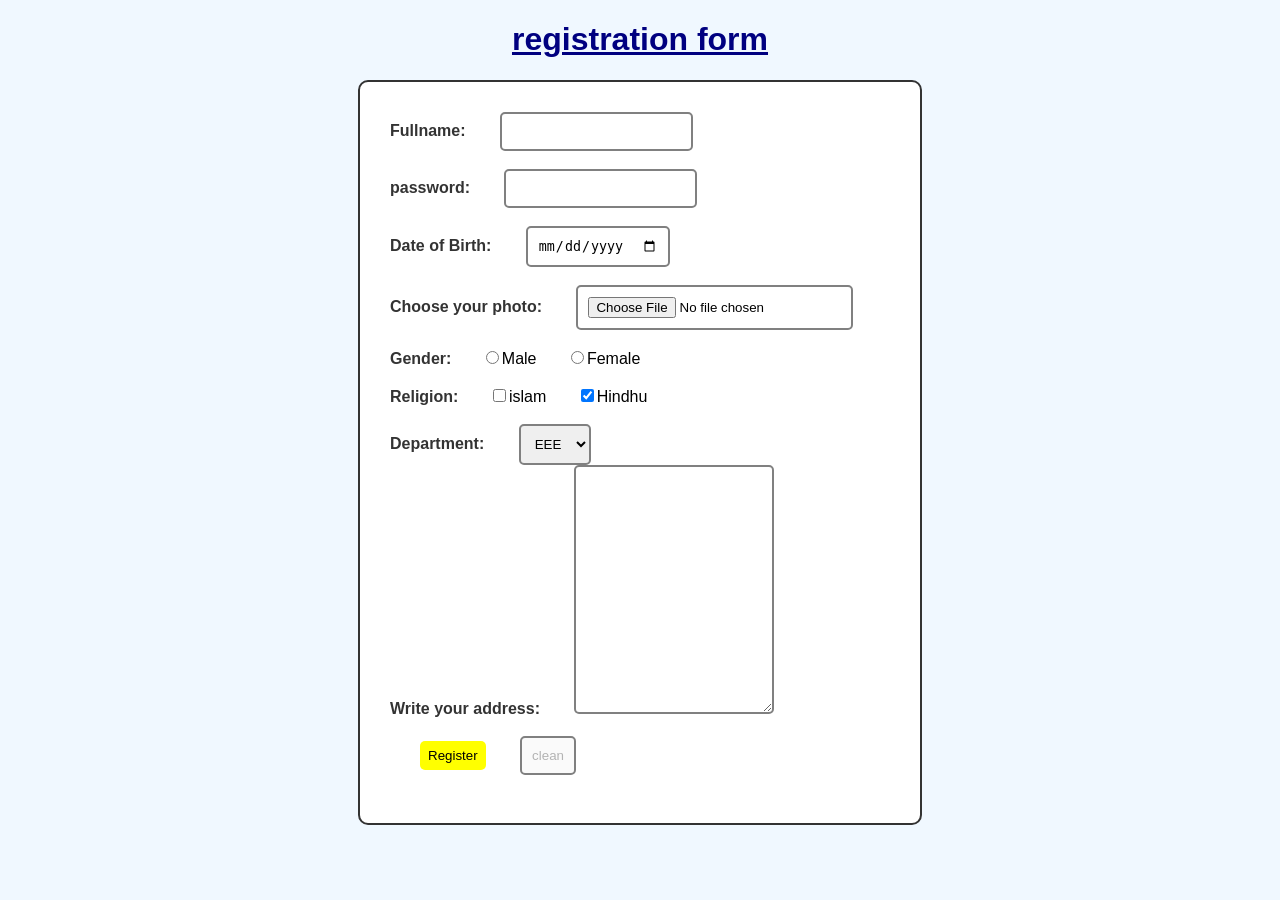
<file: lab1/index.html>
<!DOCTYPE HTML >
<html>
<head>
<title>hello form</title>
<link rel ="stylesheet" href ="Style.css">
</head>

<body>
<h1>registration form</h1>
<form>
<div>
<label for = "fullname"> Fullname: </label>
<input type = "text" name = "fullname"id="fullname"required>
</div><br>
<div>
<label for = "password"> password: </label>
<input type = "password" name = "password"id="password">
</div><br>
<div>
<label for = "dob"> Date of Birth: </label>
<input type = "Date" name = "dob"id="dob">
</div><br>
<div>
<label for = "image"> Choose your photo: </label>
<input type = "file" name = "photo"id="photo">
</div><br>
<div>
<label for = "gender"> Gender: </label>
<input type = "Radio" id = "gender"value="Male">Male
<input type = "Radio" id = "gender"value="Female">Female

</div><br>
<div>
<label for = "religion"> Religion: </label>
<input type = "checkbox" name = "r1"id="r1"value="islam">islam
<input type = "checkbox" name = "r3"id="r3"value="hindu"checked>Hindhu

</div><br>
<div>
<label for = "department"> Department: </label>
<select name = "department">
<option value = "CSE">CSE</option>
<option value = "EEE"selected>EEE</option>
</select>
<div>
<label for = "address"> Write your address: </label>
<textarea col ="5"rows="15"></textarea>
</div><br>
<div>
<input type = "submit" value = "Register">
<input type = "reset" value = "clean"disabled>
</div><br>
</form>
<script src = "Script.js"></script>
</body>
</HTML>
</file>
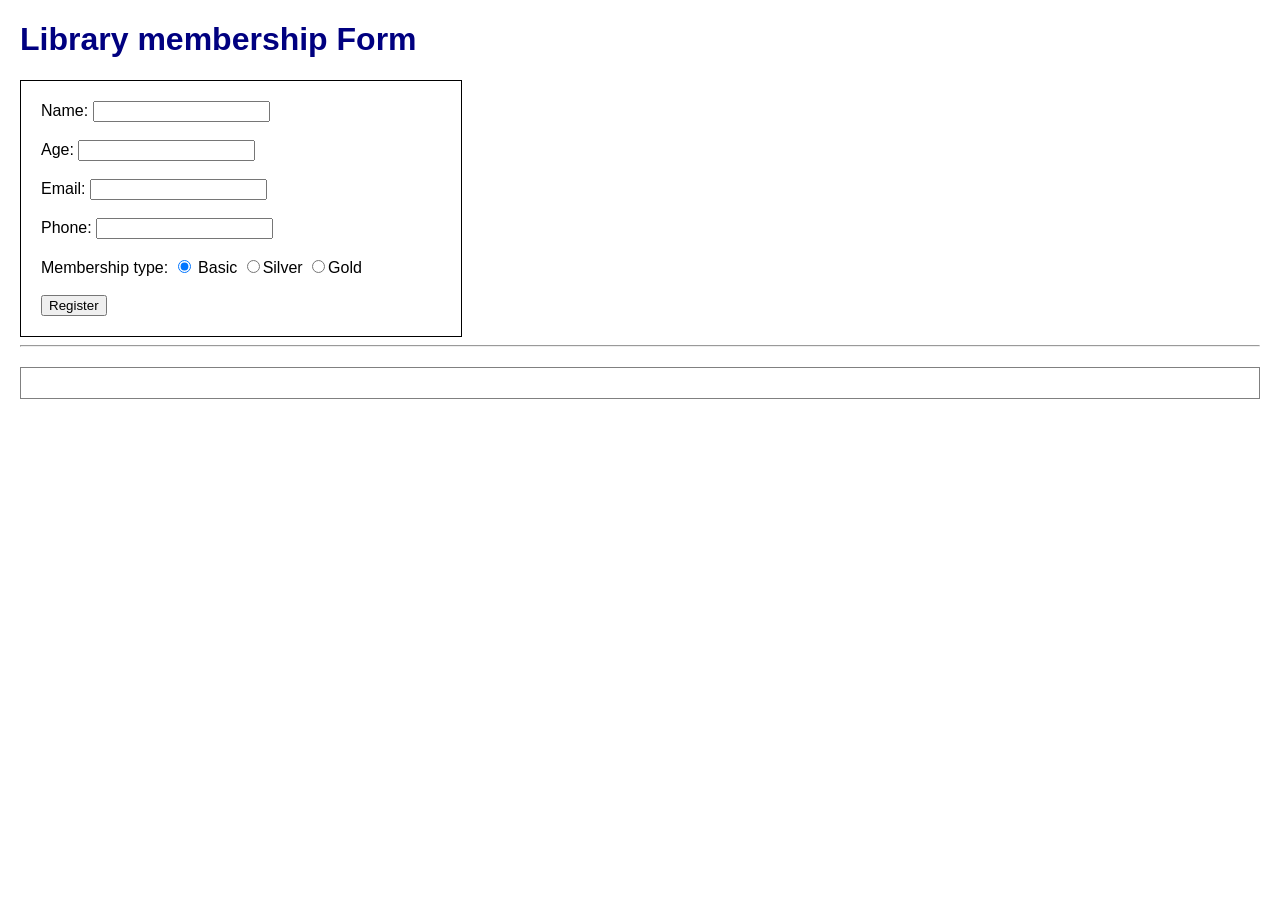
<file: lab2/index.html>
<!Doctype html>
<html>
<head>
<title> Library membership</title>
<link rel="stylesheet" href="style.css">
</head>
<body>
<h1> Library membership Form</h1>
<form id="Library">
<label>Name:</label>
<input type="text" id="name" required>
<br><br>

<label>Age:</label>
<input type="number" id="age" required>
<br><br>

<label>Email:</label>
<input type="email" id="email" required>
<br><br> 

<label>Phone:</label>
<input type="number" id="Phone" required>
<br><br>

<label>Membership type:</label>
<input type="radio" name="Category" id="membership" value="Basic" checked> Basic
<input type="radio"  name="Category" id="membership" value="Silver">Silver
<input type="radio" name="Category" id="membership" value="Gold">Gold
<br><br>

<input type="submit" value="Register"> 
</form>
<hr>
<div id="output"></div>
<script src="script.js"></script>
</body>
</html>
</file>
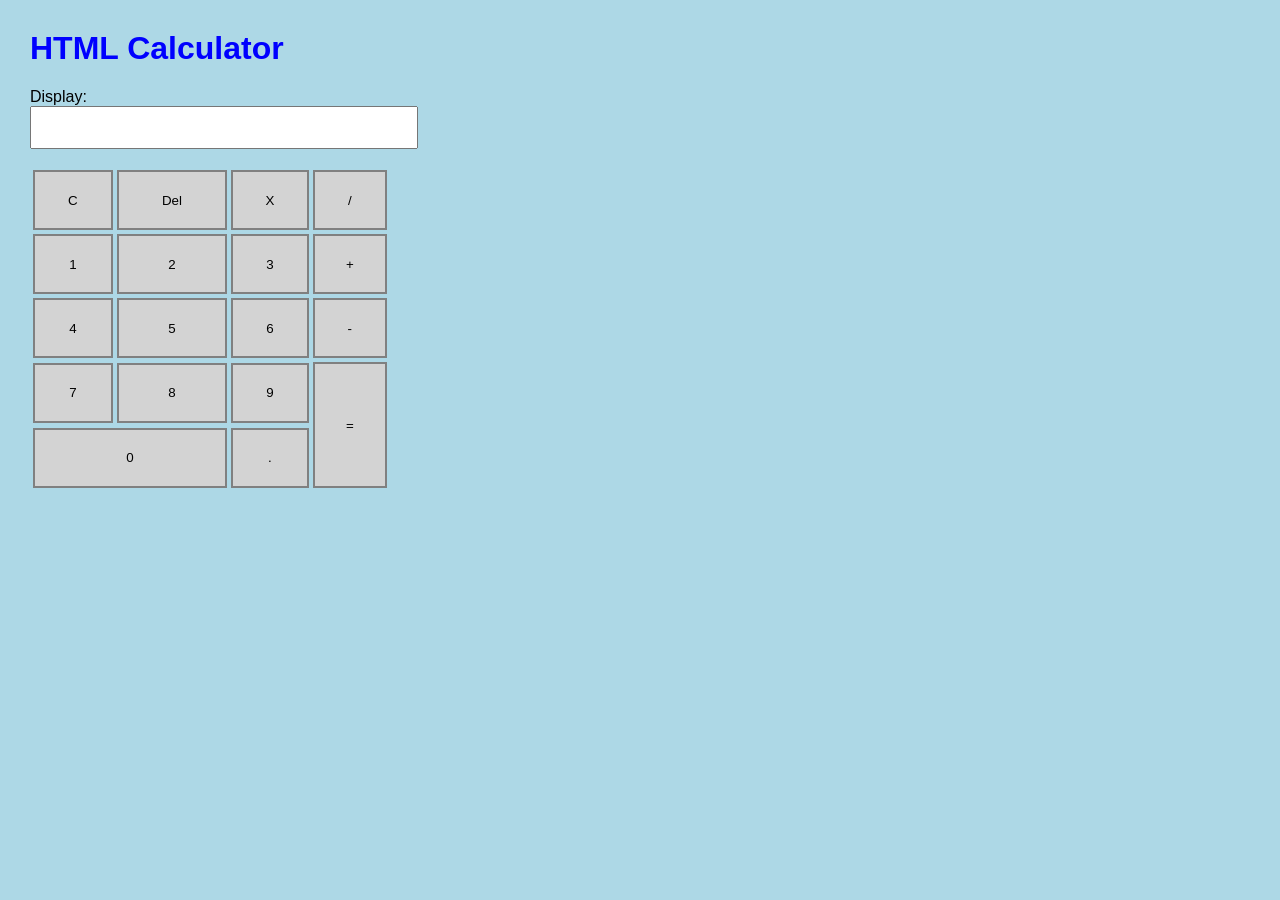
<file: lab3/index.html>
<!DOCTYPE html>
<html>

<head>
    <title>HTML Calculator</title>
    <link rel="stylesheet" href="style.css">
</head>

<body>
  <h1>HTML Calculator</h1>
     <label for="input">Display:<br></label>
    <input type="text" id="display" >
    <br><br>
    <table>
        <tr>
            <td><button onclick="clearDisplay()"> C </button></td>
            <td><button onclick="deleteLast()"> Del </button></td>
            <td><button onclick="addValue('x')"> X </button></td>
            <td><button onclick="addValue('/')"> / </button></td>
        </tr>
        <tr>
            <td><button onclick="addValue('1')"> 1 </button></td>
            <td><button onclick="addValue('2')"> 2 </button></td>
            <td><button onclick="addValue('3')"> 3 </button></td>
            <td><button onclick="addValue('+')"> + </button></td>
        </tr>
        <tr>
            <td><button onclick="addValue('4')"> 4 </button></td>
            <td><button onclick="addValue('5')"> 5 </button></td>
            <td><button onclick="addValue('6')"> 6 </button></td>
            <td><button onclick="addValue('-')"> - </button></td>
        </tr>
        <tr>
            <td><button onclick="addValue('7')"> 7 </button></td>
            <td><button onclick="addValue('8')"> 8 </button></td>
            <td><button onclick="addValue('9')"> 9 </button></td>
            <td rowspan="2"><button onclick="calculate()" id="equal"> = </button></td>
        </tr>
        <tr>
            <td colspan="2"><button onclick="addValue('0')" id="zero"> 0 </button></td>
            <td><button onclick="addValue('.')"> . </button></td>
        </tr>
    </table>
    <script src="script.js"></script>
</body>

</html>
</file>
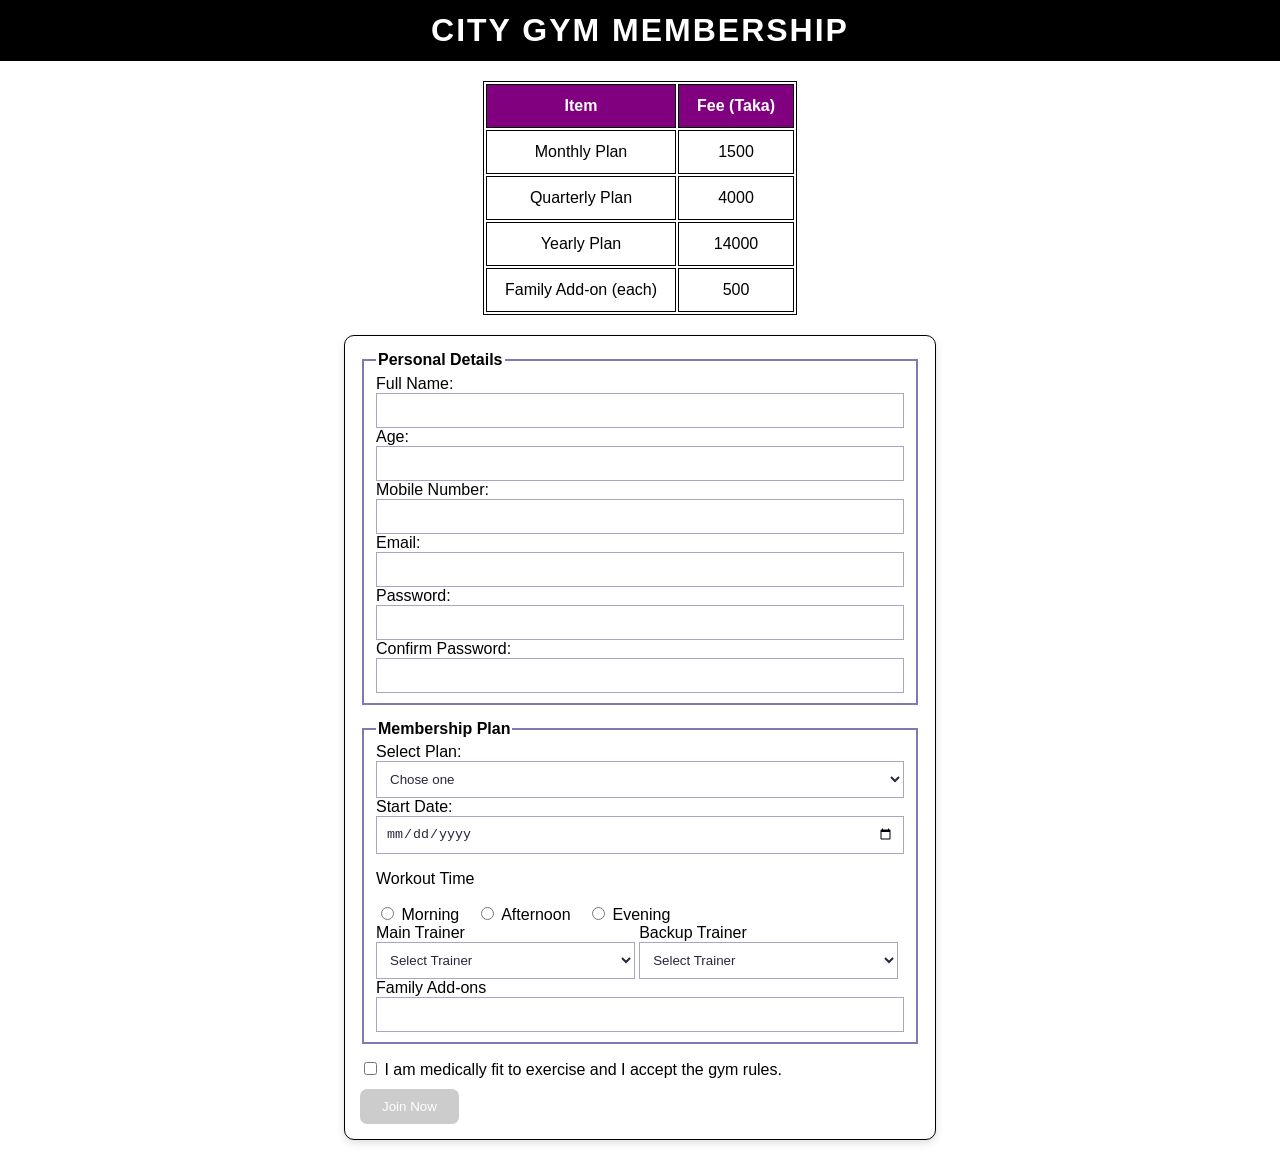
<file: lab4/index.html>
<!DOCTYPE html>
<html>

<head>
    <title>City Gym Membership</title>
    <link rel="stylesheet" href="style.css">
</head>

<body>
    <header>
        <h1>City Gym Membership</h1>
    </header>
    <main>
        <table>
            <tr>
                <th>Item</th>
                <th>Fee (Taka)</th>
            </tr>
            <tr>
                <td>Monthly Plan</td>
                <td>1500</td>
            </tr>
            <tr>
                <td>Quarterly Plan</td>
                <td>4000</td>
            </tr>
            <tr>
                <td>Yearly Plan</td>
                <td>14000</td>
            </tr>
            <tr>
                <td>Family Add-on (each)</td>
                <td>500</td>
            </tr>
        </table>

        <form id="gymForm" onsubmit="return validateForm()" novalidate>
            <fieldset>
                <legend>Personal Details</legend>
                 <div><label for="fullName">Full Name:</label>
                <input type="text" id="fullName"> </div>
							
                <div class="error" id="nameError"></div>

                <label for="age">Age:</label>
                <input type="number" id="age">
                <div class="error" id="ageError"></div>

                <label for="mobile">Mobile Number:</label>
                <input type="text" id="mobile">
                <div class="error" id="mobileError"></div>

                <label for="email">Email:</label>
                <input type="text" id="email">
                <div class="error" id="emailError"></div>

                <label for="password">Password:</label>
                <input type="password" id="password">
                <div class="error" id="passwordError"></div>

                <label for="confirmPassword">Confirm Password:</label>
                <input type="password" id="confirmPassword">
                <div class="error" id="confirmError"></div>
            </fieldset>
            <fieldset>
                <legend>Membership Plan</legend>
                <label for="plan">Select Plan:</label>
                <select id="plan">
                    <option value="">Chose one</option>
                    <option value="Monthly">Monthly</option>
                    <option value="Quarterly">Quarterly</option>
                    <option value="Yearly">Yearly</option>
                </select>
                <div class="error" id="planError"></div>

                <label for="startDate">Start Date:</label>
                <input type="date" id="startDate">
                <div class="error" id="dateError"></div>

                <p>Workout Time</p>
                <input type="radio" id="morning" name="workoutTime" value="Morning">
                <label for="morning" class="radio-label">Morning</label>
                <input type="radio" id="afternoon" name="workoutTime" value="Afternoon">
                <label for="afternoon" class="radio-label">Afternoon</label>
                <input type="radio" id="evening" name="workoutTime" value="Evening">
                <label for="evening" class="radio-label">Evening</label>
                <div class="error" id="timeError"></div>

                <div class="trainer">
                    <label for="mainTrainer">Main Trainer</label>
                    <select id="mainTrainer">
                        <option value="">Select Trainer</option>
                        <option value="Rafi">Rafi</option>
                        <option value="Mitu">Mitu</option>
                        <option value="Sabbir">Sabbir</option>
                        <option value="Joya">Joya</option>
                    </select>
                    <div class="error" id="mainError"></div>
                </div>

                <div class="trainer">
                    <label for="backupTrainer">Backup Trainer</label>
                    <select id="backupTrainer">
                        <option value="">Select Trainer</option>
                        <option value="Rafi">Rafi</option>
                        <option value="Mitu">Mitu</option>
                        <option value="Sabbir">Sabbir</option>
                        <option value="Joya">Joya</option>
                    </select>
                    <div class="error" id="backupError"></div>
                </div>

                <label for="addons">Family Add-ons</label>
                <input type="number" id="addons">
                <div class="error" id="addonsError"></div>
            </fieldset>

            <input type="checkbox" id="agree" onchange="toggleButton()">
            <label for="agree">I am medically fit to exercise and I accept the gym rules.</label>
            <br>
            <button type="submit" id="joinBtn" disabled>Join Now</button>
            <div id="finalMessage"></div>
        </form>
    </main>
    <script src="script.js"></script>
</body>

</html>
</file>
<file: lab1/Style.css>
body{
	font-family: Arial,san-serif;
	margin: 20px;
	background-color: #f0f8ff;
}
h1{
	color:navy;
	text-align:center;
	text-decoration:underline;
}
form{
	width:500PX;
	margin:auto;
	border:2px solid #333;
	padding:30px;
	background-color:white;
	border-radius:10px;
}
label{
	font-weight:bold;
	color:#333;
	
}
input,select,textarea{
	margin-left:30px;
	padding:10px;
	border:2px solid gray;
	border-radius:5px;
}
input[type="submit"]{
	background-color:red;
	color:black;
	border:none;
	padding:12px 10px;
	cursor:pointer;
	
}
input[type="submit"]{
	background-color:yellow;
	color:black;
	border:none;
	padding:7px 8px;
	cursor:pointer;
	
}
input[type="submit"]:hover{
	background-color:darkgreen;
}
input[type="submit"]:hover{
	background-color:darkred;
}
</file>
<file: lab2/style.css>
body{
	font-family:Arial, sans-serif;
	margin:20px;
}
h1{
	color:navy;
}
form{
	width:400px;
	padding:20px;
	border: 1px solid black;
}
#output{
	margin-top:20px;
	padding:15px;
	border:1px solid grey;
}
</file>
<file: lab3/style.css>
body{
    font-family: Arial;
    margin: 30px;
    width: 360px;
    background-color:lightblue;
}
h1{
    color: Blue;
}
input{
    padding: 12px;
    width: 360px;
   }

table{
    width: 360px;
}
button{
    width: 100%;
	height: 60px;
    background-color: lightgray;
	color:black;
    border: 2px solid gray;
}
button:hover{
    background-color: gray;
}
#equal{
    height: 126px;
}
</file>
<file: lab4/style.css>
body {
  color:black;
  background-color:light yellow;
  font-family: Arial, sans-serif;
  margin: 0;
}

header {
 background-color: black;
  color: white;
  text-align: center;
  padding: 12px;
  position: sticky;
  top: 0;
}

h1 {
  margin: 0;
  text-transform: uppercase;
  letter-spacing: 2px;
}

table {
  border: 1px solid black;
  margin: 20px auto;
}

th, td {
  border: 1px solid black;
  padding: 12px 18px;
  text-align: center;
}

th {
  background-color: purple;
  color: white;
}

form {
  max-width: 560px;
  margin:15px auto;
  padding: 15px;
  background-color: white;
  border: 1px solid black;
  border-radius: 10px;
  box-shadow: 0 3px 7px rgba(35, 32, 68, 0.15);
}

fieldset {
  border: 2px solid #8178b5;
  margin-bottom: 15px;
}

legend {
  font-weight: bold;
}

input[type="text"],
input[type="number"],
input[type="password"],
input[type="date"],
select {
  width: 100%;
  box-sizing: border-box;
  padding: 9px;
  border: 1px solid #aaa5c2;
  background-color: white;
  color: #29263d;
}

input[type="text"]:focus,
input[type="number"]:focus,
input[type="password"]:focus,
input[type="date"]:focus,
select:focus {
  border-color: #6554a4;
}

.radio-label {
  display: inline-block;
  margin-right: 12px;
}

.trainer {
  display: inline-block;
  width: 49%;
  vertical-align: top;
}

button {
  background-color: blue;
  color: white;
  padding: 10px 22px;
  border: none;
  border-radius: 7px;
  margin-top: 10px;
  cursor: pointer;
  transition: background-color 0.3s;
}

button:hover {
  background-color: #57439e;
}

button:disabled {
  background-color: #999;
  opacity: 0.5;
  cursor: not-allowed;
}

.error {
  color: red;
  font-size: 12px;
}

#finalMessage {
  border: 2px solid #36865b;
  padding: 12px;
  margin-top: 12px;
}

#finalMessage:empty {
  display: none;
}
</file>
